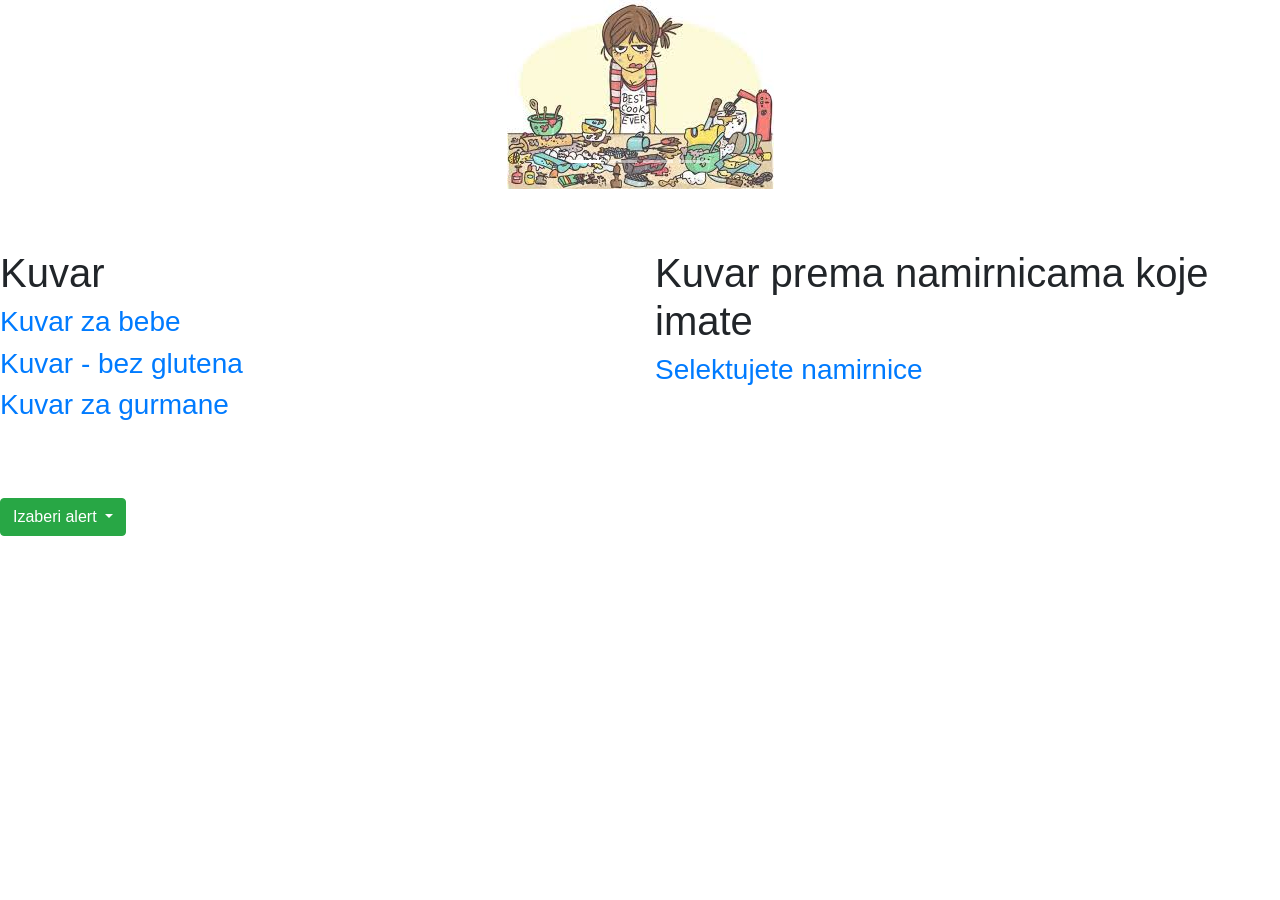
<file: index.html>
<!DOCTYPE html>

<html>

<head>
	<meta charset="utf-8">
	<meta name="viewport" content="width=device-width, initial-scale=1">
	<link rel="stylesheet" href="https://maxcdn.bootstrapcdn.com/bootstrap/4.3.1/css/bootstrap.min.css">
	<script src="https://ajax.googleapis.com/ajax/libs/jquery/3.3.1/jquery.min.js"></script>
	<script src="https://cdnjs.cloudflare.com/ajax/libs/popper.js/1.14.7/umd/popper.min.js"></script>
    <script src="https://maxcdn.bootstrapcdn.com/bootstrap/4.3.1/js/bootstrap.min.js"></script>
    
    <style>
     /*   .carousel-inner img {
            width: 80%;
        }
        .row img {
            width:100%;
        }*/
        .carousel-inner div {
            text-align: center;
        }
        .carousel-control-prev-icon, .carousel-control-next-icon {
            background-color:white;
        }
    </style>
</head>

<body>
<!--
POCETAK NAVIGATION BARA
<nav class="navbar bg-success navbar-expand-md navbar-light fixed-top">
    <a class="navbar-brand" href="#"><img src="logo.png" style="height:40px;"></a>

     za male ekrane se automatski kreira kolapsirajuci navbar 
    <button class="navbar-toggler" type="button" data-toggle="collapse" data-target="#collapseid">
        <span class="navbar-toggler-icon"></span>
    </button>

    <div class="collapse navbar-collapse" id="collapseid">

        <ul class="navbar-nav">
            <li class="nav-item">
                <a class="nav-link" href="#home">Home</a>
            </li>
            <li class="nav-item">
                <a class="nav-link" href="#main">Main</a>
            </li>
            <li class="nav-item">
                <a class="nav-link" href="#alerts">Alerts</a>
            </li>
        </ul>
    
    </div>
</nav>

KRAJ NAVIGATION BARA 
-->

<!-- POCETAK HOME -->
<div id="home">

<!--
- d-none podesava da nema carousela za sve rezolucije
- d-sm-block podesava display block carousela pocev od sm rezolucije
- u kombinaciji daju da nema carousela za najmanju rezoluciju (mobilne telegone)
-->
<div id="demo" class="carousel slide d-none d-sm-block" data-ride="carousel">

	<ul class="carousel-indicators">
		<li data-target="#demo" data-slide-to="0" class="active"></li>
		<li data-target="#demo" data-slide-to="1"></li>
        <li data-target="#demo" data-slide-to="2"></li>
        <li data-target="#demo" data-slide-to="3"></li>
	</ul>
	
	<div class="carousel-inner">
		<div class="carousel-item active">
            <img src="green1.jpg">
            <div class="carousel-caption">
            </div>
		</div>
		<div class="carousel-item">
            <img src="green2.jpg">
            <div class="carousel-caption">
            </div>
		</div>
		<div class="carousel-item">
            <img src="green3.jpg">
            <div class="carousel-caption">
            </div>
        </div>
        <div class="carousel-item">
            <img src="green4.jpg">
            <div class="carousel-caption">
            </div>
        </div>
        <div class="carousel-item">
            <img src="green5.jpg">
            <div class="carousel-caption">
            </div>
        </div>
        <div class="carousel-item">
            <img src="green6.jpg">
            <div class="carousel-caption">
            </div>
        </div>
        <div class="carousel-item">
            <img src="green7.jpg">
            <div class="carousel-caption">
            </div>
		</div>
	
	
	
	</div>
	
	<a class="carousel-control-prev" href="#demo" data-slide="prev">
		<span class="carousel-control-prev-icon"></span>
    </a>
    
	<a class="carousel-control-next" href="#demo" data-slide="next">
		<span class="carousel-control-next-icon"></span>
	</a>
</div>

<!-- pocev od sm rezolucije, naredne slike se nece videti -->

<div class="row d-sm-none">
    <div class="col-12"><img src="green1.jpg"></div>
</div>

<div class="row d-sm-none">
    <div class="col-12"><img src="green2.jpg"></div>
</div>

<div class="row d-sm-none">
    <div class="col-12"><img src="green3.jpg"></div>
</div>

<div class="row d-sm-none">
    <div class="col-12"><img src="green4.jpg"></div>
</div>

</div>
<!-- KRAJ HOME -->

<!-- POCETAK MAIN -->
<div id="main">

<div class="row" style="padding-top: 60px;">

<div class="col-sm-6">
    <h1>Kuvar</h1>

    <a href="kuvarzabebe.html"><h3>Kuvar za bebe</h3></a>
    <a href="kuvarbezglutena.html"><h3>Kuvar - bez glutena</h3></a>
    <a href="kuvarzagurane.html"><h3>Kuvar za gurmane</h3></a>

    <p></p>
</div>

<div class="col-sm-6">
    <h1>Kuvar prema namirnicama koje imate</h1>
   <a href="selektujtenamirnice.html"> <h3>Selektujete namirnice</h3>
    
</div>

</div> <!-- ovde je kraj od row -->

</div>
<!-- KRAJ MAIN -->

<!-- POCETAK ALERTS-->
<div id="alerts">

<div class="dropdown" style="padding-top: 60px;">
    <button type="button" class="btn btn-success dropdown-toggle" data-toggle="dropdown">
        Izaberi alert
    </button>
    <div class="dropdown-menu">
        <a class="dropdown-item" href="#ainfo" data-toggle="collapse">Info</a>
        <a class="dropdown-item" href="#asuccess" data-toggle="collapse">Success</a>
        <a class="dropdown-item" href="#awarning" data-toggle="collapse">Warning</a>
        <a class="dropdown-item" href="#adanger" data-toggle="collapse">Danger</a>
    </div>
</div>

<div id="ainfo" class="collapse">
    <div class="alert alert-info alert-dismissible fade show">
        <button type="button" class="close" data-dismiss="alert">&times;</button>
        <strong>Info alert!</strong> Za zatvaranje, pritisnite x sa desne strane. 
    </div>
</div>

<div id="asuccess" class="collapse">
    <div class="alert alert-success alert-dismissible fade show">
        <button type="button" class="close" data-dismiss="alert">&times;</button>
        <strong>Success alert!</strong> Za zatvaranje, pritisnite x sa desne strane. 
    </div>
</div>

<div id="awarning" class="collapse">
    <div class="alert alert-warning alert-dismissible fade show">
        <button type="button" class="close" data-dismiss="alert">&times;</button>
        <strong>Warning alert!</strong> Za zatvaranje, pritisnite x sa desne strane. 
    </div>
</div>

<div id="adanger" class="collapse">
    <div class="alert alert-danger alert-dismissible fade show">
        <button type="button" class="close" data-dismiss="alert">&times;</button>
        <strong>Danger alert!</strong> Za zatvaranje, pritisnite x sa desne strane. 
    </div>
</div>

</div>
<!-- KRAJ ALERTS -->

</body>

</html>
</file>
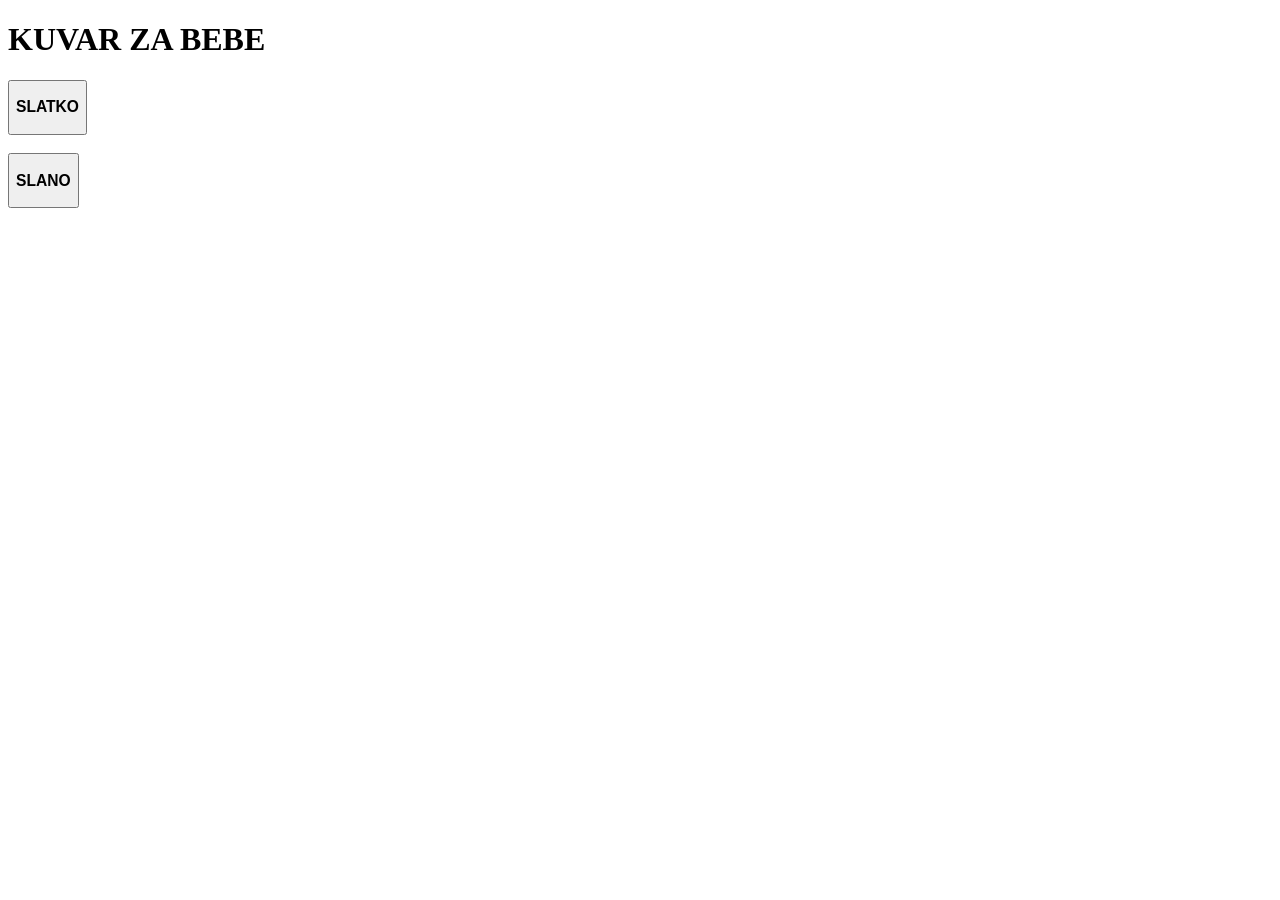
<file: kuvarzabebe.html>
<!DOCTYPE html>
<html lang="en">
<head>
    <meta charset="UTF-8">
    <meta name="viewport" content="width=device-width, initial-scale=1.0">
    <meta http-equiv="X-UA-Compatible" content="ie=edge">
    <title>Document</title>
</head>
<body>
    <h1>KUVAR ZA BEBE</h1>
    <button><h3>SLATKO</h3></button><br><br>
    <button><h3>SLANO</h3></button>
    
</body>
</html>
</file>
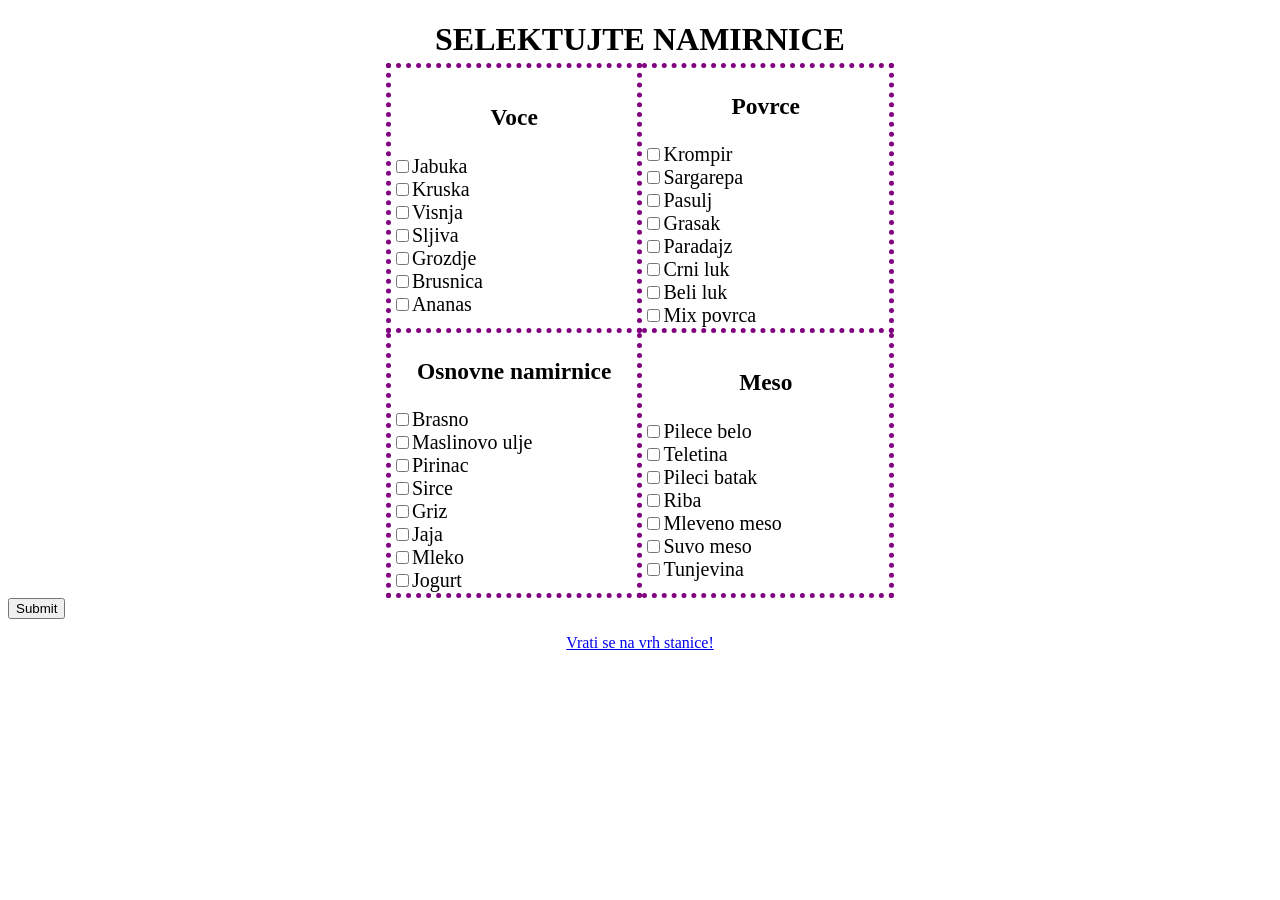
<file: selektujtenamirnice.html>
<!DOCTYPE html>
<html lang="en">

<head>
    <meta charset="UTF-8">
    <meta name="viewport" content="width=device-width, initial-scale=1.0">
    <meta http-equiv="X-UA-Compatible" content="ie=edge">
    <link rel="stylesheet" type="text/css" href="stil.css">
    <?php include('server.php') ?>


    <title>Selektujete namirnince</title>
</head>





<body>
<h1>SELEKTUJTE NAMIRNICE</h1>
    <table>

        <tr>
            <td class="tekst">
                    <h3>Voce</h3>
                    <input type="checkbox" name="gender" value="jabuka">Jabuka<br>
                    <input type="checkbox" name="gender" value="kruska">Kruska<br>
                    <input type="checkbox" name="gender" value="visnja">Visnja<br>
                    <input type="checkbox" name="gender" value="sljiva">Sljiva<br>
                    <input type="checkbox" name="gender" value="grozdje">Grozdje<br>
                    <input type="checkbox" name="gender" value="brusnica">Brusnica<br>
                    <input type="checkbox" name="gender" value="ananas">Ananas<br>





            </td>
        

        
            <td class="tekst">
                <h3>Povrce</h3>
                <input type="checkbox" name="krompir" value="krompir">Krompir<br>
                <input type="checkbox" name="sargarepa" value="sargarepa">Sargarepa<br>
                <input type="checkbox" name="pasulj" value="pasulj">Pasulj<br>
                <input type="checkbox" name="grasak" value="grasak">Grasak<br>
                <input type="checkbox" name="paradajz" value="paradajz">Paradajz<br>
                <input type="checkbox" name="crni_luk" value="crni luk">Crni luk<br>
                <input type="checkbox" name="beli_luk" value="beli luk">Beli luk<br>
                <input type="checkbox" name="mix_povrca" value="mix povrca">Mix povrca<br>


            </td>
    

        </tr>
        <td class="tekst">
            <h3>Osnovne namirnice </h3>
            <input type="checkbox" name="brasno" value="brasno">Brasno<br>
            <input type="checkbox" name="maslinovo_ulje" value="maslinovo ulje">Maslinovo ulje<br>
            <input type="checkbox" name="pirinac" value="pirinac">Pirinac<br>
            <input type="checkbox" name="sirce" value="sirce">Sirce<br>
            <input type="checkbox" name="griz" value="griz">Griz<br>
            <input type="checkbox" name="jaja" value="jaja">Jaja<br>
            <input type="checkbox" name="mleko" value="mleko">Mleko<br>
            <input type="checkbox" name="jogurt" value="jogurt">Jogurt<br>

        </td>
    

        <td class="tekst">
            <h3>Meso</h3>
            <input type="checkbox" name="pilece_belo" value="pilece belo">Pilece belo<br>
            <input type="checkbox" name="teletina" value="teletina">Teletina<br>
            <input type="checkbox" name="pileci_batak" value="pileci batak">Pileci batak<br>
            <input type="checkbox" name="riba" value="riba">Riba<br>
            <input type="checkbox" name="mleveno_meso" value="meleveno meso">Mleveno meso<br>
            <input type="checkbox" name="suvo_meso" value="suvo meso">Suvo meso<br>
            <input type="checkbox" name="tunjevina" value="tunjevina">Tunjevina<br>




        </td>
    </tr>
    </table>
    <div id="dugme"><input type="submit"></div>
    <footer>
        <a id="sidro" href="#vrh">Vrati se na vrh stanice!</a>
    </footer>






</body>

</html>
</file>
<file: stil.css>
h1 {
    text-align: center;
    margin-bottom: 5px;
}

h3 {
    text-align: center;
}

table {
    border-collapse: collapse; 
    border: 2px dotted purple;
    margin:auto;

}

td {
    width:40%;
    height: 40%;
    border: 5px dotted purple;
    font-size: 20px;
    
    margin-top:auto;
}
#tekst {
    text-align: left;
}


footer {
    text-align: center;
    margin-top: 15px;
}


a#sidro:hover {
    background-image: radial-gradient(yellowgreen, white 80%);
}

a:active {
    font-size: 35px;
}
</file>
